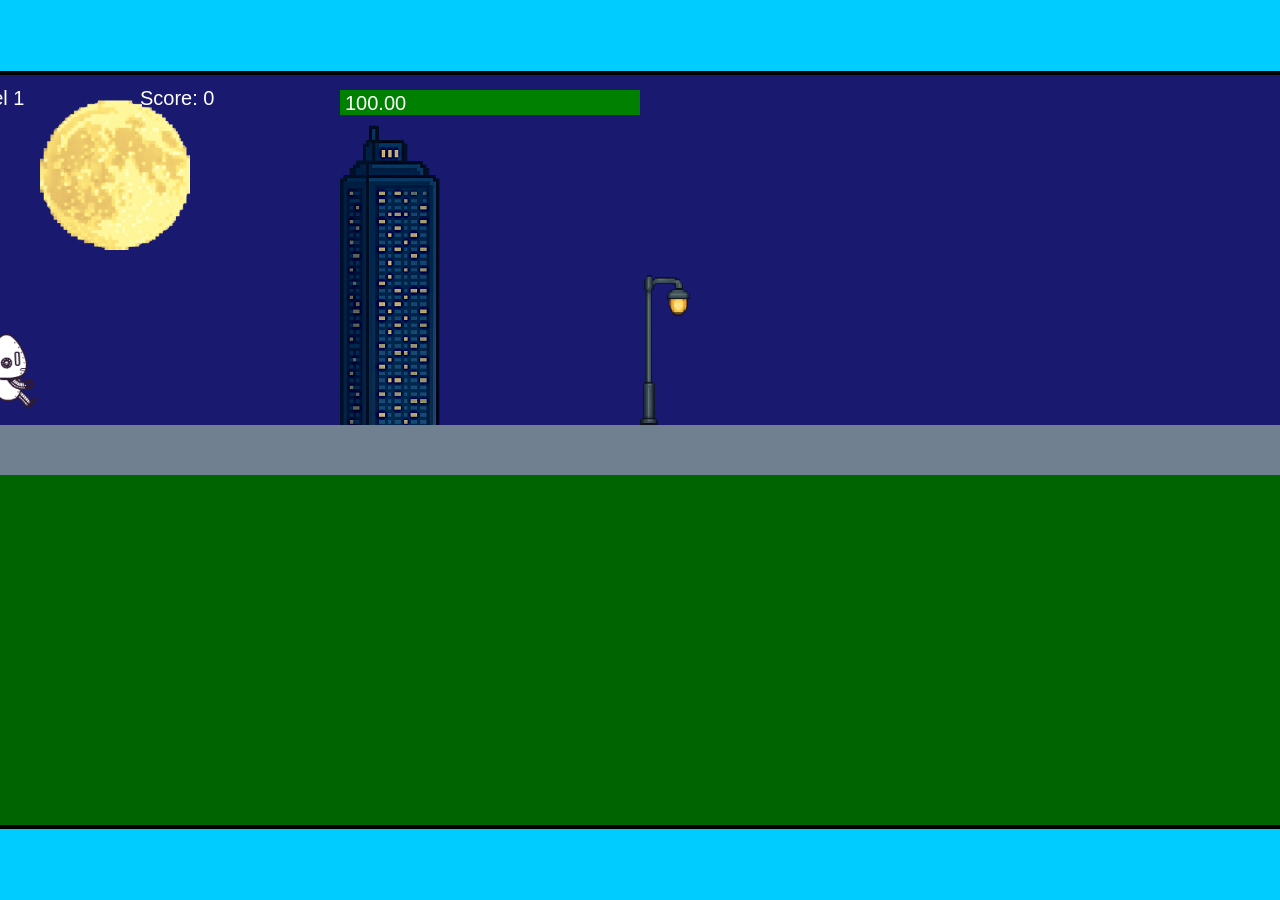
<file: fsd-projects/runtime/index.html>
<!DOCTYPE html>
<html lang="en">
  <head>
    <meta charset="UTF-8" />
    <meta name="viewport" content="width=device-width, initial-scale=1.0" />
    <title>Runtime Neo</title>
    <link rel="stylesheet" href="runtime.css" />
    <script src="https://code.jquery.com/jquery-3.1.0.js"></script>
    <script src="setup.js"></script>
    <script src="levels.js"></script>
    <script src="scenery.js"></script>
    <script src="student.js"></script>
    <script src="main.js"></script>
  </head>
  <body id="body">
    <canvas id="gameCanvas" width="1400" height="750"></canvas>
    <img id="player" src="images/halle.png" />
    <img id="projectile" src="images/projectile.png" />
    <img id="basicPlatform" src="images/interactable/basicPlatform.png" />
    <img id="spikes" src="images/interactable/spikes.png" />
    <img id="bug" src="images/interactable/bug.png" />
    <img id="healthUp" src="images/interactable/healthUp.png" />
    <img id="flag" src="images/interactable/flag.png" />
    <img id="moon" src="images/backgrounds/moon.png" />
    <img id="building" src="images/backgrounds/building.png" />
    <img id="lamp" src="images/backgrounds/lamp.png" />
  </body>
</html>
</file>
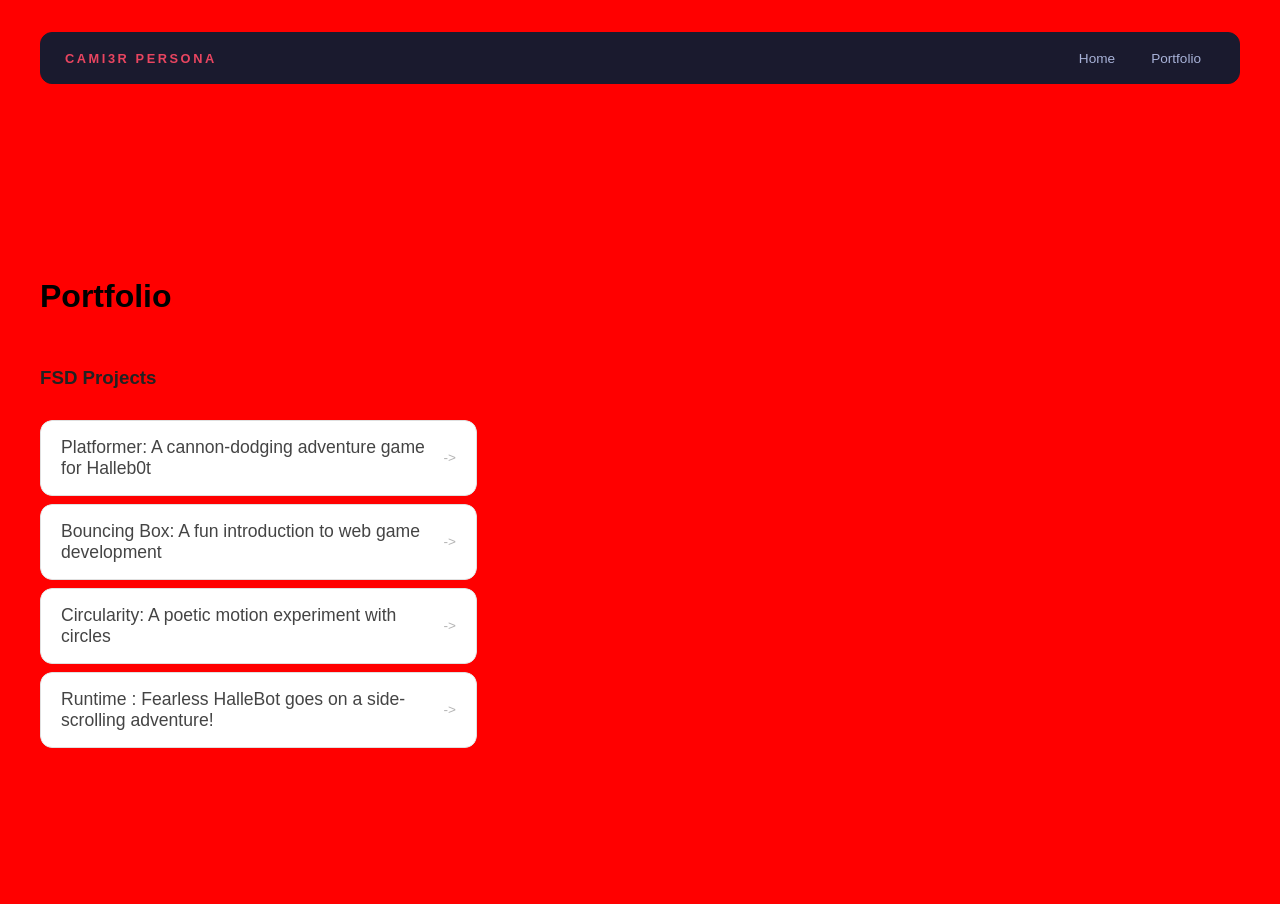
<file: portfolio.html>
<!DOCTYPE html>
<html>
  <head>
    <title>Casmier persona</title>
     <link rel="stylesheet"
     href="style.css"/>
  </head>
    
  <body>
    <!-- All content goes here -->
    <div id="all-contents">
     <nav>
      <h1> cAmI3R persona</h1>
      <ul id="nav-ul">
        <li class="nav-li"> 
         <a
         href="index.html">Home</a>
        </li>     
        <li class="nav-li">
          <a
          href="portfolio.html">Portfolio</a>
        </li>
      </ul>
    </nav> 
     <main>
      <div class="content">  
       <h1>Portfolio</h1>
        <h3>FSD Projects</h3>
          <ul id="portfolio">
            <li>
  <a href="fsd-projects/platformer/">Platformer: A cannon-dodging adventure game for Halleb0t</a>
</li>
<li>
  <a href="fsd-projects/bouncing-box/">Bouncing Box: A fun introduction to web game development</a>
</li>
<li>
  <a href="fsd-projects/circularity/">Circularity: A poetic motion experiment with circles</a>
</li>
<li>
 <a href="fsd-projects/runtime/">Runtime : Fearless HalleBot goes on a side-scrolling adventure!</a>
</li>

          </ul>
      
      </div>
          <!--ASD Projects will go here-->
    
    
     </main>
  
    </div>
 </body>
</html>
</file>
<file: fsd-projects/runtime/runtime.css>
/* runtime.css */
/* Styles for Runtime Neo auto-runner game */

img {
  display: none;
}

#gameCanvas {
  position: absolute;
  border: 4px solid #000;
  top: 50%;
  left: 50%;
  transform: translate(-50%, -50%);
}

body {
  margin: 0;
  background-color: #00ccff;
  font-family: Arial, sans-serif;
  text-align: center;
  overflow: hidden;
}
</file>
<file: style.css>
* {
  box-sizing: border-box;
}

body {
  margin: 0;
  background-color: red;
  color: #222;
  font-family: "Helvetica Neue", Arial, sans-serif;
}

#all-contents {
  max-width: 1500px;
  min-height: 100vh;
  margin: 0 auto;
  padding: 32px 40px;
}
main {
  display: grid;
  grid-template-columns: minmax(220px, 1fr) minmax(420px, 1.6fr);
  align-items: center;
  min-height: calc(100vh - 160px);
  gap: clamp(32px, 5vw, 80px);
}

.sidebar {
  width: 100%;
}

.content {
  display: flex;
  flex-direction: column;
  align-items: flex-start;
  gap: 12px;
}
h2 {
  margin: 0;
  font-size: clamp(4rem, 10vw, 7rem);
  line-height: 0.9;
  font-weight: 900;
  letter-spacing: -0.04em;
  text-transform: uppercase;
  color: #000;
}

.content > p {
  margin: 0;
  color: #999;
  font-size: 0.9rem;
  text-transform: uppercase;
  letter-spacing: 0.15em;
  line-height: 1.4;
}
h2 {
  color: #e94560; /* bright accent */
}

.content p {
  color: #010721;
}
h2 {
  color: #e94560; /* bright accent */
}

.content p {
  color: #000000;
}
#interests {
  margin-top: 32px;
  width: 100%;
}

#interests h3 {
  margin: 0 0 12px;
  font-size: 0.75rem;
  font-weight: 700;
  text-transform: uppercase;
  letter-spacing: 0.2em;
  color: #aaa;
}

#interests ul {
  list-style: none;
  margin: 0;
  padding: 0;
  display: flex;
  flex-wrap: wrap;
  gap: 8px;
}

#interests li {
  color: #555;
  font-size: 1rem;
  font-weight: 600;
  padding: 10px 20px;
  background: #fff;
  border: 1px solid #ddd;
  border-radius: 100px;
  transition:
    background 0.25s ease,
    color 0.25s ease,
    transform 0.25s ease;
  cursor: default;
}

#interests li:hover {
  background: #000;
  color: #fff;
  border-color: #000;
  transform: translateY(-2px);
}
#interests h3 {
  color: #e94560;
}

#interests li {
  background: #ffe8ec;
  border-color: #e94560;
  color: #e94560;
}

#interests li:hover {
  background: #e94560;
  color: #fff;
}
.sidebar-img {
  width: 100%;
  max-width: 760px;
  aspect-ratio: 3 / 4;
  object-fit: cover;
  display: block;
  border-radius: 16px;
  filter: grayscale(100%);
  box-shadow: 0 8px 30px rgba(0, 0, 0, 0.12);
  transition:
    filter 0.4s ease,
    transform 0.4s ease,
    box-shadow 0.4s ease;
}

.sidebar-img:hover {
  filter: grayscale(0%);
  transform: translateY(-4px);
  box-shadow: 0 16px 40px rgba(0, 0, 0, 0.18);
}
.sidebar-img {
  width: 100%;
  max-width: 760px;
  aspect-ratio: 3 / 4;
  object-fit: cover;
  display: block;
  border-radius: 24px;
  box-shadow: 0 8px 30px rgba(0, 0, 0, 0.12);
}
nav {
  display: flex;
  justify-content: space-between;
  align-items: center;
  margin-bottom: 48px;
  padding: 16px 24px;
  background: #fff;
  border: 1px solid #e0e0e0;
  border-radius: 12px;
}

nav h1 {
  margin: 0;
  font-size: 0.8rem;
  font-weight: 700;
  text-transform: uppercase;
  letter-spacing: 0.2em;
  color: #000;
}

#nav-ul {
  list-style: none;
  display: flex;
  gap: 8px;
  margin: 0;
  padding: 0;
}

.nav-li a {
  color: #666;
  text-decoration: none;
  font-size: 0.85rem;
  font-weight: 500;
  padding: 6px 14px;
  border-radius: 8px;
  transition:
    background 0.25s ease,
    color 0.25s ease;
}

.nav-li a:hover {
  background: #000;
  color: #fff;
}
nav {
  background: #1a1a2e;
  border-color: #1a1a2e;
}

nav h1 {
  color: #e94560;
}

.nav-li a {
  color: #a8b2d8;
}

.nav-li a:hover {
  background: #e94560;
  color: #fff;
}
main {
  display: grid;
  grid-template-columns: minmax(220px, 1fr) minmax(420px, 1.6fr);
  align-items: center;
  min-height: calc(100vh - 160px);
  gap: clamp(32px, 5vw, 80px);
}

.sidebar {
  width: 100%;
}

.content {
  display: flex;
  flex-direction: column;
  align-items: flex-start;
  gap: 12px;
}
/* Portfolio styles */
.content h1 {
  color: black;
}

#portfolio {
  list-style: none;
  margin: 0;
  padding: 0;
  width: 100%;
  display: flex;
  flex-direction: column;
  gap: 8px;
}

#portfolio li {
  border-radius: 12px;
  overflow: hidden;
}

#portfolio a {
  display: flex;
  justify-content: space-between;
  align-items: center;
  text-decoration: none;
  color: #444;
  padding: 16px 20px;
  font-size: 1.1rem;
  font-weight: 500;
  background: #fff;
  border: 1px solid #e0e0e0;
  border-radius: 12px;
  transition: background 0.25s ease, color 0.25s ease, transform 0.25s ease;
}

#portfolio a:hover {
  background: #000;
  color: #fff;
  transform: translateX(4px);
}

#portfolio a::after {
  content: "->";
  font-size: 0.85rem;
  opacity: 0.4;
  transition: opacity 0.25s ease;
  white-space: nowrap;
}

#portfolio a:hover::after {
  opacity: 1;
}
<head>
 /* Portfolio styles */
.content h1 {
  color: black;
}

#portfolio {
  list-style: none;
  margin: 0;
  padding: 0;
  width: 100%;
  display: flex;
  flex-direction: column;
  gap: 8px;
}

#portfolio li {
  border-radius: 12px;
  overflow: hidden;
}

#portfolio a {
  display: flex;
  justify-content: space-between;
  align-items: center;
  text-decoration: none;
  color: #444;
  padding: 16px 20px;
  font-size: 1.1rem;
  font-weight: 500;
  background: #fff;
  border: 1px solid #e0e0e0;
  border-radius: 12px;
  transition: background 0.25s ease, color 0.25s ease, transform 0.25s ease;
}

#portfolio a:hover {
  background: #e70505;
  color: #fff;
  transform: translateX(4px);
}

#portfolio a::after {
  content: "->";
  font-size: 0.85rem;
  opacity: 0.4;
  transition: opacity 0.25s ease;
  white-space: nowrap;
}

#portfolio a:hover::after {
  opacity: 1;
}                   

/* Portfolio styles */
.content h1 {
  color: black;
}

#portfolio {
  list-style: none;
  margin: 0;
  padding: 0;
  width: 100%;
  display: flex;
  flex-direction: column;
  gap: 8px;
}

#portfolio li {
  border-radius: 12px;
  overflow: hidden;
}

#portfolio a {
  display: flex;
  justify-content: space-between;
  align-items: center;
  text-decoration: none;
  color: #444;
  padding: 16px 20px;
  font-size: 1.1rem;
  font-weight: 500;
  background: #fff;
  border: 1px solid #e0e0e0;
  border-radius: 12px;
  transition: background 0.25s ease, color 0.25s ease, transform 0.25s ease;
}

#portfolio a:hover {
  background: #000;
  color: #fff;
  transform: translateX(4px);
}

#portfolio a::after {
  content: "->";
  font-size: 0.85rem;
  opacity: 0.4;
  transition: opacity 0.25s ease;
  white-space: nowrap;
}

#portfolio a:hover::after {
  opacity: 1;
}
</file>
